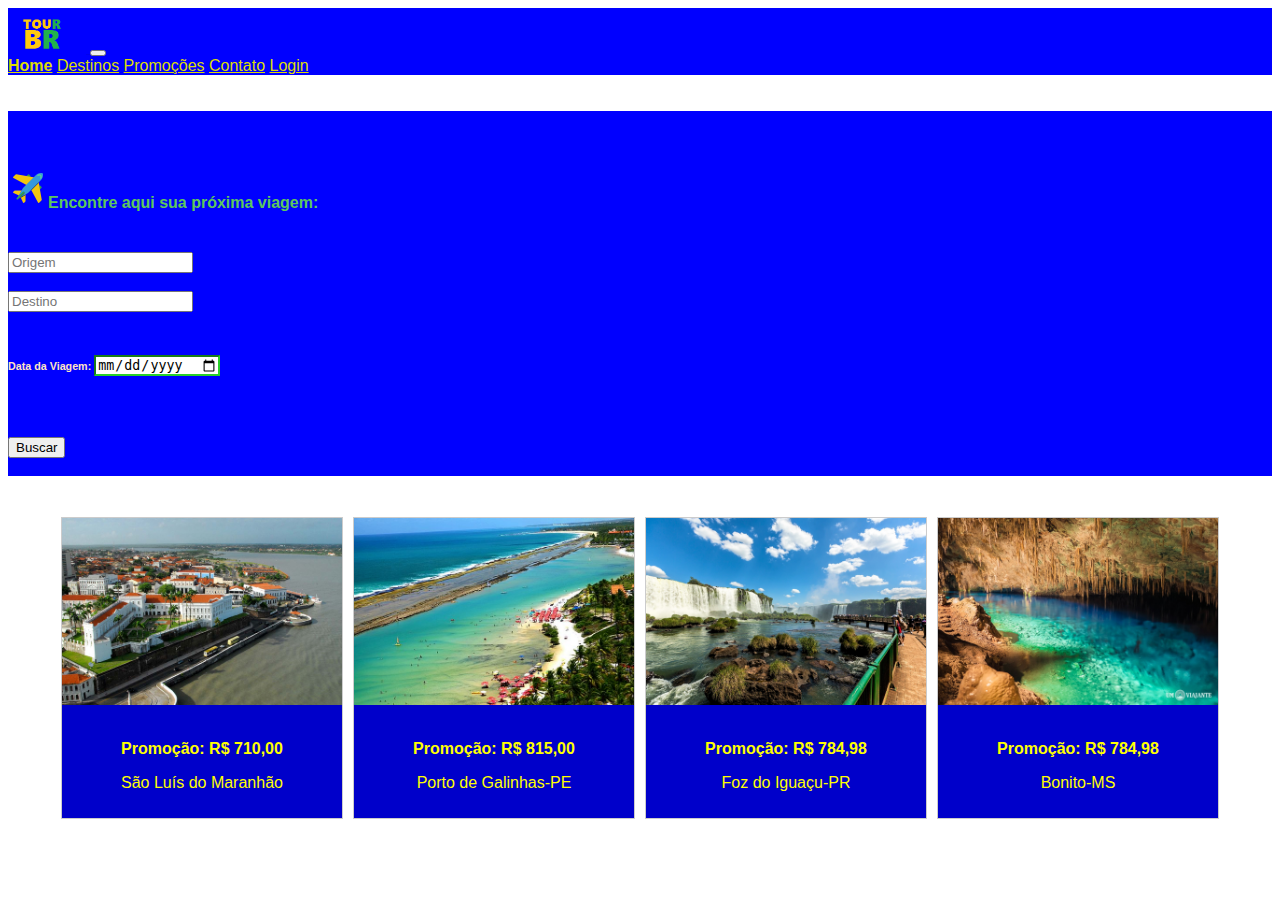
<file: index.html>
<!DOCTYPE html>
<html lang="pt-br">

<head>
  <meta charset="UTF-8">

  <title>TOUR BR</title>
  <link rel="stylesheet" href="./css/estilo.css" type="text/css">
  <link rel="stylesheet" href="https://stackpath.bootstrapcdn.com/bootstrap/4.1.3/css/bootstrap.min.css"
    integrity="sha384-MCw98/SFnGE8fJT3GXwEOngsV7Zt27NXFoaoApmYm81iuXoPkFOJwJ8ERdknLPMO" crossorigin="anonymous">

  <style>
    .container-flex {
      display: flex;
      flex-wrap: nowrap;
      justify-content: space-around;
    }

    div.gallery {
      margin: 5px;
      border: 1px solid #ccc;
      float: left;
      width: 280px;
      height: 300px;
      background-color: rgb(0, 0, 202);
    }

    div.gallery:hover {
      border: 1px solid #777;
    }

    div.gallery img {
      width: 100%;
      height: auto;
    }

    div.desc {
      padding: 15px;
      text-align: center;
      color: yellow;
    }
  </style>
</head>

<body>

  <!--menu-->
  <nav class="navbar navbar-expand-lg navbar-dark" style="background-color:blue;">
    <a class="navbar-brand" href="./index.html"><img src="./imagens/LG.png" width="78px"
        class="d-inline-block align-top"> </a>
    <button class="navbar-toggler" type="button" data-toggle="collapse" data-target="#navbarNavAltMarkup"
      aria-controls="navbarNavAltMarkup" aria-expanded="false" aria-label="Alterna navegação">
      <span class="navbar-toggler-icon"></span>
    </button>
    <div class="collapse navbar-collapse" id="navbarNavAltMarkup">
      <div class="navbar-nav">

        <a class="nav-item nav-link active" style="color:rgb(221, 221, 4)" href="./index.html"><strong>Home</strong></a>
        </li>
        <a class="nav-item nav-link" href="./destinos.html">Destinos</a></li>
        <a class="nav-item nav-link" href="./promoções.html">Promoções</a> </li>
        <a class="nav-item nav-link" href="./contato.html">Contato</a></li>
        <a class="nav-item nav-link" href="./login.html">Login</a></li>
      </div>
    </div>
  </nav>
  <!--fim menu-->
  <br><br>
  <div class="container-fluid" style="background-color:blue;">
  </div>
  <div class="container" style="background-color:blue;">
    <br><br>
    <h4 style="color:rgb(93, 199, 93)"><img src="./imagens/icons8-airplane-40.png"><strong>Encontre aqui sua próxima
        viagem:</strong></h4>
    <br>
    
    <form>
      <div class="form-row">
        <div class="col-6">
          <input type="text" class="form-control" placeholder="Origem">
        </div>
        <br>
        <div class="col-6">
          <input type="text" class="form-control" placeholder="Destino">
        </div>
      </div>
    </form>
    <br>
    <form>
      <div class="form-row">
        <div class="col">
          <h6 style="color:bisque;">Data da Viagem:
            <input type="date" style="border-color:rgb(42, 207, 42);">
          </h6>
        </div>
    </form>
  </div>
  <br><br>
  <button type="submit" class="btn btn-success btn">Buscar</button>
  <br><br>
  </div>
  </div>
  <br><br>

  <div class="container-flex">
    <div class="coll-sm">
      <div class="gallery">
        <a target="_blank">
          <img src="./imagens/sluis.svg" alt="São Luís do Maranhão" width="600" height="400">
        </a>
        <div class="desc">
          <p><strong>Promoção: R$ 710,00</p></strong>São Luís do Maranhão
        </div>
      </div>

      <div class="gallery">
        <a target="_blank">
          <img src="./imagens/portog.svg" alt="Porto de Galinhas" width="600" height="400">
        </a>
        <div class="desc">
          <p><strong>Promoção: R$ 815,00</p></strong>Porto de Galinhas-PE
        </div>
      </div>

      <div class="gallery">
        <a target="_blank">
          <img src="./imagens/fozig.svg" alt="Foz do Iguaçu-PR" width="600" height="400">
        </a>
        <div class="desc">
          <p><strong>Promoção: R$ 784,98</p></strong>Foz do Iguaçu-PR
        </div>
      </div>

      <div class="gallery">
        <a target="_blank">
          <img src="./imagens/bonitomss.svg" alt="Bonito-MS" width="600" height="400">
        </a>
        <div class="desc">
          <p><strong>Promoção: R$ 784,98</p></strong>Bonito-MS
        </div>
      </div>













      <!--JS-->
      <script src="https://code.jquery.com/jquery-3.3.1.slim.min.js"
        integrity="sha384-q8i/X+965DzO0rT7abK41JStQIAqVgRVzpbzo5smXKp4YfRvH+8abtTE1Pi6jizo"
        crossorigin="anonymous"></script>
      <script src="https://cdnjs.cloudflare.com/ajax/libs/popper.js/1.14.3/umd/popper.min.js"
        integrity="sha384-ZMP7rVo3mIykV+2+9J3UJ46jBk0WLaUAdn689aCwoqbBJiSnjAK/l8WvCWPIPm49"
        crossorigin="anonymous"></script>
      <script src="https://stackpath.bootstrapcdn.com/bootstrap/4.1.3/js/bootstrap.min.js"
        integrity="sha384-ChfqqxuZUCnJSK3+MXmPNIyE6ZbWh2IMqE241rYiqJxyMiZ6OW/JmZQ5stwEULTy"
        crossorigin="anonymous"></script>
</body>

</html>
</file>
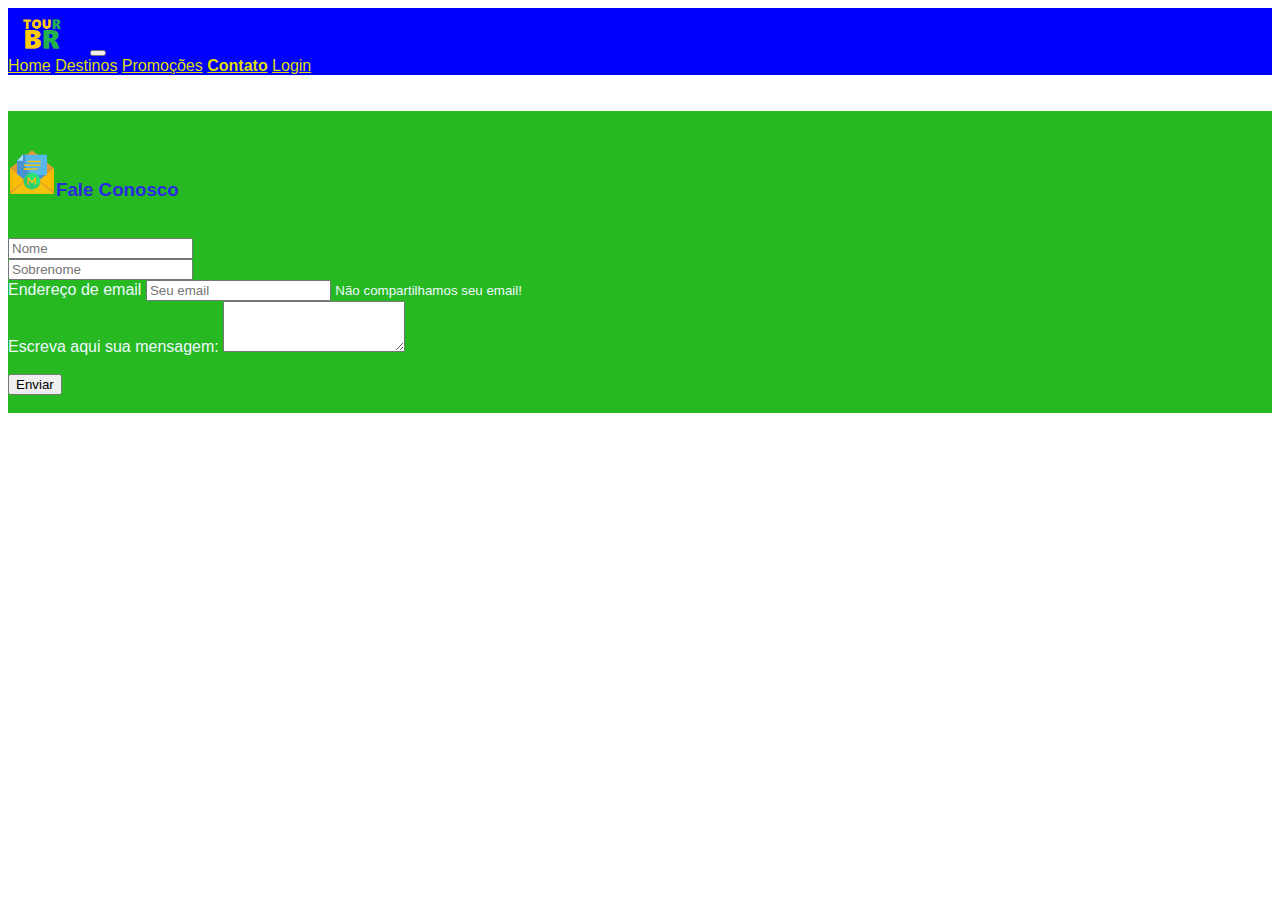
<file: contato.html>
<!DOCTYPE html>
<html lang="pt-br">

<head>
  <meta charset="UTF-8">

  <title>Contato - TOUR BR</title>
  <link rel="stylesheet" href="./css/estilo.css" type="text/css">
  <link rel="stylesheet" href="https://stackpath.bootstrapcdn.com/bootstrap/4.1.3/css/bootstrap.min.css"
    integrity="sha384-MCw98/SFnGE8fJT3GXwEOngsV7Zt27NXFoaoApmYm81iuXoPkFOJwJ8ERdknLPMO" crossorigin="anonymous">


</head>

<body>
  <!--menu-->
  <nav class="navbar navbar-expand-lg navbar-dark" style="background-color:blue;">
    <a class="navbar-brand" href="./index.html"><img src="./imagens/LG.png" width="78px"
        class="d-inline-block align-top"> </a>
    <button class="navbar-toggler" type="button" data-toggle="collapse" data-target="#navbarNavAltMarkup"
      aria-controls="navbarNavAltMarkup" aria-expanded="false" aria-label="Alterna navegação">
      <span class="navbar-toggler-icon"></span>
    </button>
    <div class="collapse navbar-collapse" id="navbarNavAltMarkup">
      <div class="navbar-nav">

        <a class="nav-item nav-link" href="./index.html">Home</a>
        <a class="nav-item nav-link" href="./destinos.html">Destinos</a>
        <a class="nav-item nav-link" href="./promoções.html">Promoções</a>
        <a class="nav-item nav-link active" style="color:rgb(221, 221, 4)"
          href="./contato.html"><strong>Contato</strong></a>
        <a class="nav-item nav-link" href="./login.html">Login</a>
      </div>
    </div>
  </nav>
  <!--fim menu-->
  <br><br>
  <div class="container" style="background-color:rgb(38, 185, 33);">
    <br>
    <h3 style="color:rgb(42, 42, 228)"><img src="./imagens/icons8-mail-48.png"><strong>Fale Conosco</strong></h3>
    <br>
    <div class="coll-sm">
      <form>
        <div class="container">
          <div class="row">
            <div class="col">
              <input type="text" class="form-control" placeholder="Nome">
            </div>
            <div class="col">
              <input type="text" class="form-control" placeholder="Sobrenome">
            </div>
          </div>
          <div class="form-group">
            <label for="exampleInputEmail1">Endereço de email</label>
            <input type="email" class="form-control" id="exampleInputEmail1" aria-describedby="emailHelp"
              placeholder="Seu email">
            <small id="emailHelp" class="form-text text muted">
              Não compartilhamos seu email!</small>
          </div>
          <div class="form-group">
            <label for="exampleFormControlTextarea1">Escreva aqui sua mensagem:</label>
            <textarea class="form-control" id="exampleFormControlTextarea1" rows="3"></textarea>
            <br><br>
            <button type="submit" class="btn btn-warning btn">Enviar</button>
            <br><br>
          </div>
        </div>
      </form>
    </div>
  </div>
  </br></br>





  

  <!--JS-->
  <script src="https://code.jquery.com/jquery-3.3.1.slim.min.js"
    integrity="sha384-q8i/X+965DzO0rT7abK41JStQIAqVgRVzpbzo5smXKp4YfRvH+8abtTE1Pi6jizo"
    crossorigin="anonymous"></script>
  <script src="https://cdnjs.cloudflare.com/ajax/libs/popper.js/1.14.3/umd/popper.min.js"
    integrity="sha384-ZMP7rVo3mIykV+2+9J3UJ46jBk0WLaUAdn689aCwoqbBJiSnjAK/l8WvCWPIPm49"
    crossorigin="anonymous"></script>
  <script src="https://stackpath.bootstrapcdn.com/bootstrap/4.1.3/js/bootstrap.min.js"
    integrity="sha384-ChfqqxuZUCnJSK3+MXmPNIyE6ZbWh2IMqE241rYiqJxyMiZ6OW/JmZQ5stwEULTy"
    crossorigin="anonymous"></script>
</body>

</html>
</file>
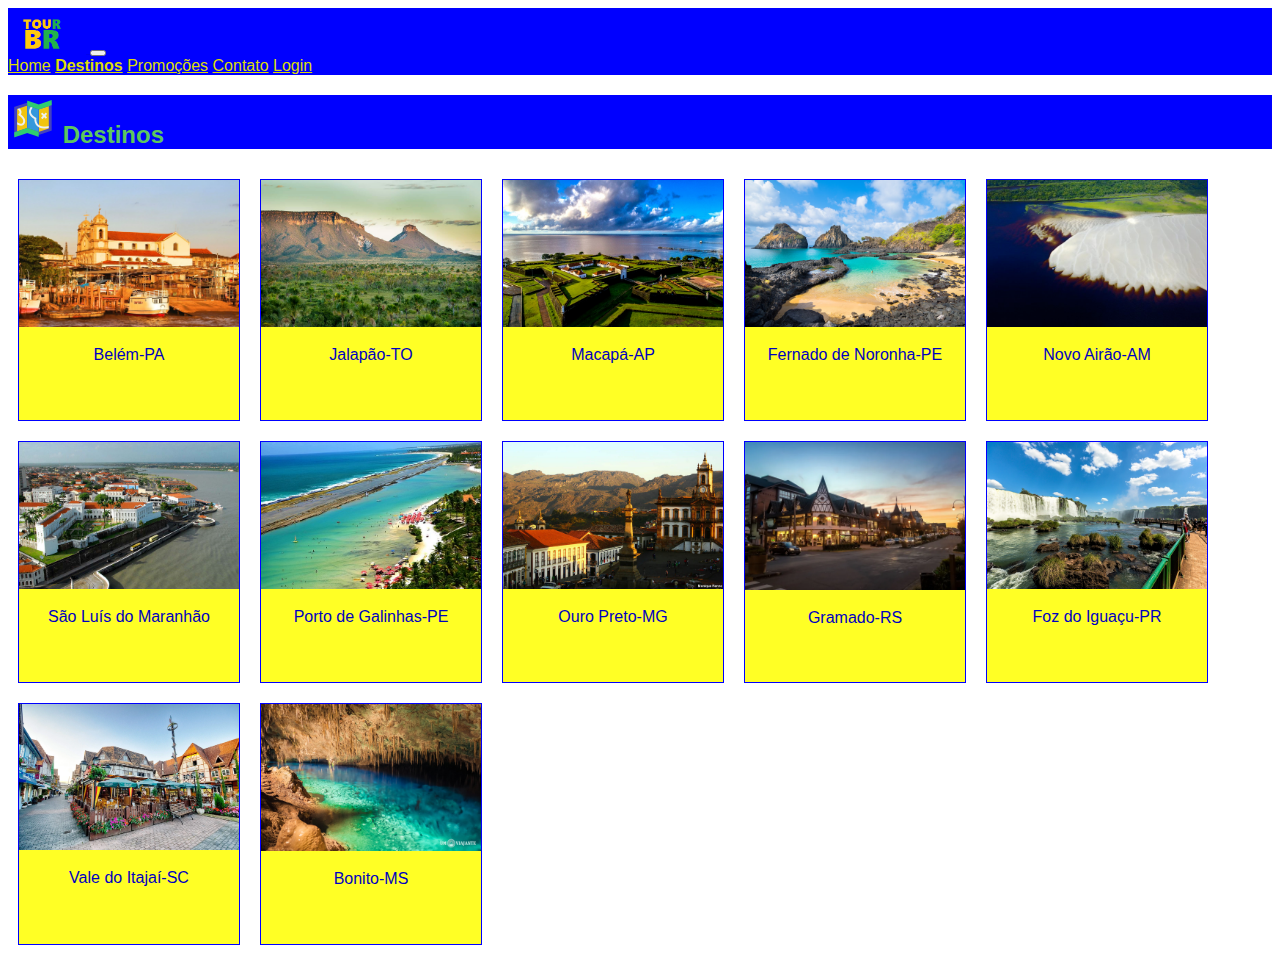
<file: destinos.html>
<!DOCTYPE html>
<html lang="pt-br">

<head>
  <meta charset="UTF-8">

  <title>Destinos - TOUR BR</title>
  <link rel="stylesheet" href="./css/estilo.css" type="text/css">
  <link rel="stylesheet" href="https://stackpath.bootstrapcdn.com/bootstrap/4.1.3/css/bootstrap.min.css"
    integrity="sha384-MCw98/SFnGE8fJT3GXwEOngsV7Zt27NXFoaoApmYm81iuXoPkFOJwJ8ERdknLPMO" crossorigin="anonymous">
  <style>
    .container {
      display: flex;
      flex-wrap: nowrap;
      justify-content: space-around;
    }

    div.gallery {
      margin: 10px;
      border: 1px solid blue;
      float: left;
      width: 220px;
      height: 240px;
      background-color: rgb(255, 255, 37);
    }

    div.gallery:hover {
      border: 1px solid rgb(41, 202, 41);
    }

    div.gallery img {
      width: 100%;
      height: auto;
    }

    div.desc {
      padding: 15px;
      text-align: center;
      color: rgb(0, 0, 192);
    }
  </style>

</head>

<body>
  <!--menu-->
  <nav class="navbar navbar-expand-lg navbar-dark" style="background-color:blue;">
    <a class="navbar-brand" href="./index.html"><img src="./imagens/LG.png" width="78px"
        class="d-inline-block align-top"> </a>
    <button class="navbar-toggler" type="button" data-toggle="collapse" data-target="#navbarNavAltMarkup"
      aria-controls="navbarNavAltMarkup" aria-expanded="false" aria-label="Alterna navegação">
      <span class="navbar-toggler-icon"></span>
    </button>
    <div class="collapse navbar-collapse" id="navbarNavAltMarkup">
      <div class="navbar-nav">

        <a class="nav-item nav-link" href="./index.html">Home</a>
        <a class="nav-item nav-link active" style="color:rgb(221, 221, 4)"
          href="./destinos.html"><strong>Destinos</strong></a>
        <a class="nav-item nav-link" href="./promoções.html">Promoções</a>
        <a class="nav-item nav-link" href="./contato.html">Contato</a>
        <a class="nav-item nav-link" href="./login.html">Login</a>
      </div>
    </div>
  </nav>
  <!--fim menu-->
  <div class="container-fluid" style="background-color:blue;">
    <h2 style="color:rgb(93, 199, 93)"><img src="./imagens/icons8-map-48.png"> <strong>Destinos</strong></h2>
  </div>
  <div class="container">
    <div class="coll-sm">

      <div class="gallery">
        <a target="_blank">
          <img src="./imagens/belem-do-para.webp" alt="Belém-PA" width="600" height="400">
        </a>
        <div class="desc">Belém-PA</div>
      </div>

      <div class="gallery">
        <a target="_blank">
          <img src="./imagens/jalap.svg" alt="Jalapão-TO" width="600" height="400">
        </a>
        <div class="desc">Jalapão-TO</div>
      </div>


      <div class="gallery">
        <a target="_blank">
          <img src="./imagens/macap.svg" alt="Macapá-AP" width="600" height="400">
        </a>
        <div class="desc">Macapá-AP</div>
      </div>


      <div class="gallery">
        <a target="_blank">
          <img src="./imagens/fenoronha.svg" alt="Fernando de Noronha-PE" width="600" height="400">
        </a>
        <div class="desc">Fernado de Noronha-PE</div>
      </div>


      <div class="gallery">
        <a target="_blank">
          <img src="./imagens/novoairao.svg" alt="Novo Airão-AM" width="600" height="400">
        </a>
        <div class="desc">Novo Airão-AM</div>
      </div>

      <div class="gallery">
        <a target="_blank">
          <img src="./imagens/sluis.svg" alt="São Luís do Maranhão" width="600" height="400">
        </a>
        <div class="desc">São Luís do Maranhão</div>
      </div>

      <div class="gallery">
        <a target="_blank">
          <img src="./imagens/portog.svg" alt="Porto de Galinhas" width="600" height="400">
        </a>
        <div class="desc">Porto de Galinhas-PE</div>
      </div>

      <div class="gallery">
        <a target="_blank">
          <img src="./imagens/ouropt.svg" alt="Ouro Preto" width="600" height="400">
        </a>
        <div class="desc">Ouro Preto-MG</div>
      </div>

      <div class="gallery">
        <a target="_blank">
          <img src="./imagens/Gramado-RS-Visit-Brasil-3-min-3.webp" alt="Gramado-RS" width="600" height="400">
        </a>
        <div class="desc">Gramado-RS</div>
      </div>

      <div class="gallery">
        <a target="_blank">
          <img src="./imagens/fozig.svg" alt="Ouro Preto" width="600" height="400">
        </a>
        <div class="desc">Foz do Iguaçu-PR</div>
      </div>

      <div class="gallery">
        <a target="_blank">
          <img src="./imagens/valedoitajai.webp" alt="Vale do Itajaí-SC" width="600" height="400">
        </a>
        <div class="desc">Vale do Itajaí-SC</div>
      </div>

      <div class="gallery">
        <a target="_blank">
          <img src="./imagens/bonitomss.svg" alt="Bonito-MS" width="600" height="400">
        </a>
        <div class="desc">Bonito-MS</div>
      </div>
    </div>























    <script src="https://code.jquery.com/jquery-3.3.1.slim.min.js"
      integrity="sha384-q8i/X+965DzO0rT7abK41JStQIAqVgRVzpbzo5smXKp4YfRvH+8abtTE1Pi6jizo"
      crossorigin="anonymous"></script>
    <script src="https://cdnjs.cloudflare.com/ajax/libs/popper.js/1.14.3/umd/popper.min.js"
      integrity="sha384-ZMP7rVo3mIykV+2+9J3UJ46jBk0WLaUAdn689aCwoqbBJiSnjAK/l8WvCWPIPm49"
      crossorigin="anonymous"></script>
    <script src="https://stackpath.bootstrapcdn.com/bootstrap/4.1.3/js/bootstrap.min.js"
      integrity="sha384-ChfqqxuZUCnJSK3+MXmPNIyE6ZbWh2IMqE241rYiqJxyMiZ6OW/JmZQ5stwEULTy"
      crossorigin="anonymous"></script>
</body>

</html>
</file>
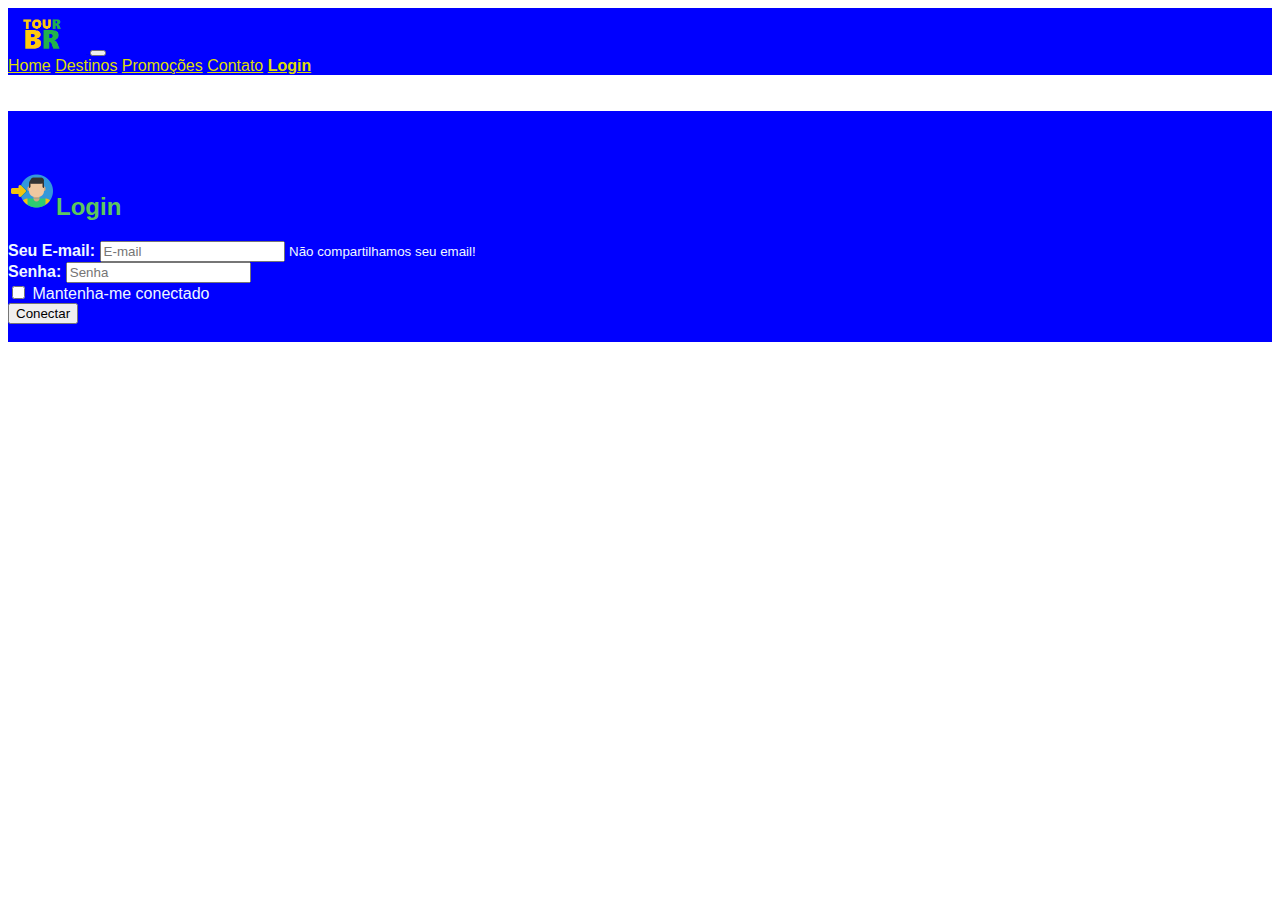
<file: login.html>
<!DOCTYPE html>
<html lang="pt-br">

<head>
  <meta charset="UTF-8">

  <title>Login - TOUR BR</title>
  <link rel="stylesheet" href="./css/estilo.css" type="text/css">
  <link rel="stylesheet" href="https://stackpath.bootstrapcdn.com/bootstrap/4.1.3/css/bootstrap.min.css"
    integrity="sha384-MCw98/SFnGE8fJT3GXwEOngsV7Zt27NXFoaoApmYm81iuXoPkFOJwJ8ERdknLPMO" crossorigin="anonymous">


</head>

<body>
  <!--menu-->
  <nav class="navbar navbar-expand-lg navbar-dark" style="background-color:blue;">
    <a class="navbar-brand" href="./index.html"><img src="./imagens/LG.png" width="78px"
        class="d-inline-block align-top"> </a>
    <button class="navbar-toggler" type="button" data-toggle="collapse" data-target="#navbarNavAltMarkup"
      aria-controls="navbarNavAltMarkup" aria-expanded="false" aria-label="Alterna navegação">
      <span class="navbar-toggler-icon"></span>
    </button>
    <div class="collapse navbar-collapse" id="navbarNavAltMarkup">
      <div class="navbar-nav">

        <a class="nav-item nav-link" href="./index.html">Home</a>
        <a class="nav-item nav-link" href="./destinos.html">Destinos</a>
        <a class="nav-item nav-link" href="./promoções.html">Promoções</a>
        <a class="nav-item nav-link" href="./contato.html">Contato</a>
        <a class="nav-item nav-link active" style="color:rgb(221, 221, 4)"
          href="./login.html"><strong>Login</strong></a>
      </div>
    </div>
  </nav>
  <!--fim menu-->
  <br><br>
  <div class="container" style="background-color:blue;">
    <br><br>
    <h2 style="color:rgb(93, 199, 93)"><img src="./imagens/icons8-login-48.png"><strong>Login</strong></h2>

    <div class="coll-sm">
      <form>
        <div class="container">
          <div class="form-goup-sm">
            <label for="seuEmail"><strong> Seu E-mail:</strong></label>
            <input type="email" id="seuEmail" class="form-control border border-warning" aria-describedby="ajudaEmail"
              placeholder="E-mail">
            <small id="emailHelp" class="form-text text muted">Não compartilhamos seu email!</small>
          </div>
          <div class="form-group">
            <label for="suaSenha"><strong>Senha:</strong></label>
            <input type="password" class="form-control border border-warning" id="suaSenha" placeholder="Senha">
          </div>
          <div>
            <input type="checkbox" id="Check">
            <label for="Check">Mantenha-me conectado</label>
          </div>
          <button type="submit" class="btn btn-warning btn">Conectar</button>
          
          <br><br>
        </div>
    </div>
    </form>
  </div>
  
  <!--JS-->
  <script src="https://code.jquery.com/jquery-3.3.1.slim.min.js"
    integrity="sha384-q8i/X+965DzO0rT7abK41JStQIAqVgRVzpbzo5smXKp4YfRvH+8abtTE1Pi6jizo"
    crossorigin="anonymous"></script>
  <script src="https://cdnjs.cloudflare.com/ajax/libs/popper.js/1.14.3/umd/popper.min.js"
    integrity="sha384-ZMP7rVo3mIykV+2+9J3UJ46jBk0WLaUAdn689aCwoqbBJiSnjAK/l8WvCWPIPm49"
    crossorigin="anonymous"></script>
  <script src="https://stackpath.bootstrapcdn.com/bootstrap/4.1.3/js/bootstrap.min.js"
    integrity="sha384-ChfqqxuZUCnJSK3+MXmPNIyE6ZbWh2IMqE241rYiqJxyMiZ6OW/JmZQ5stwEULTy"
    crossorigin="anonymous"></script>
</body>

</html>
</file>
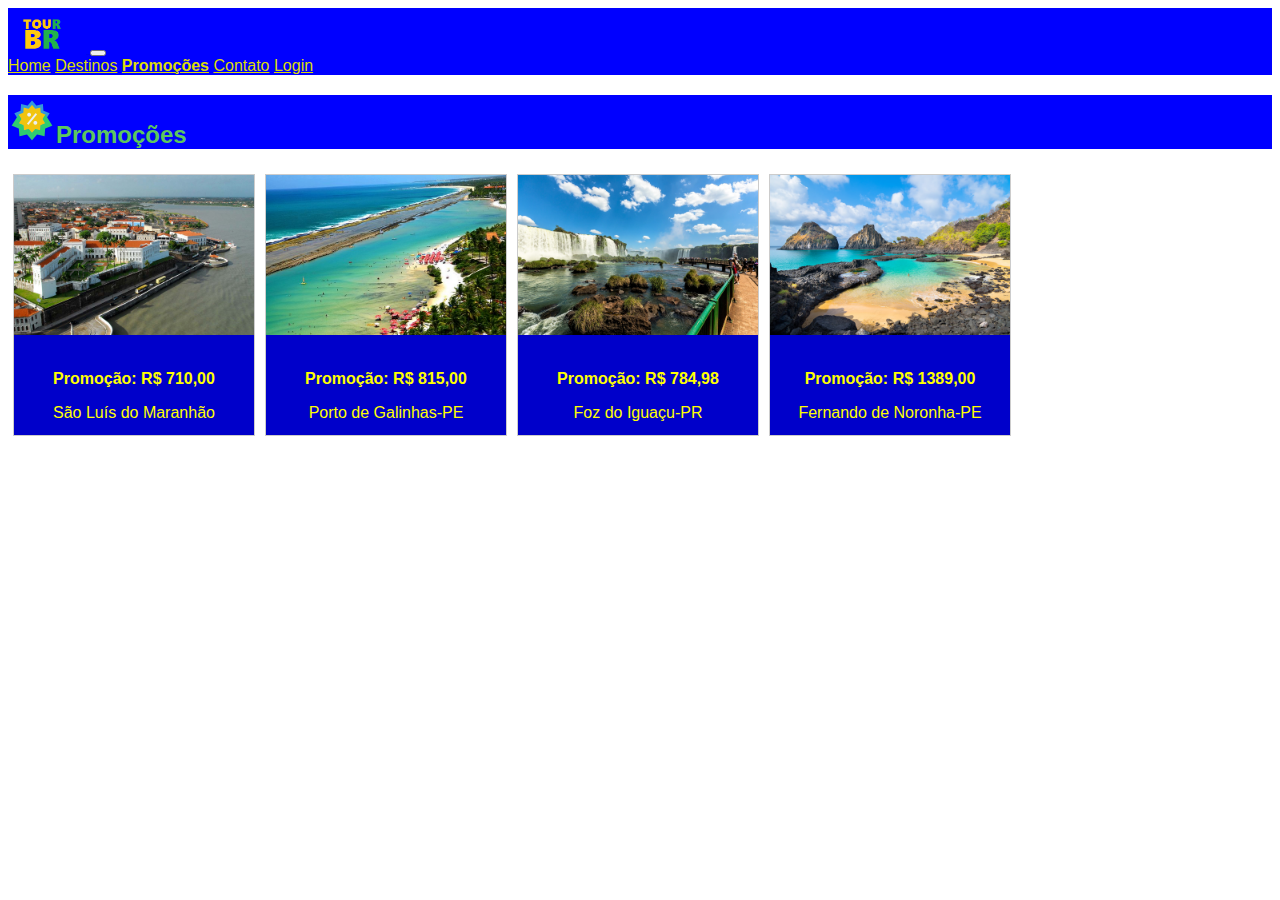
<file: promoções.html>
<!DOCTYPE html>
<html lang="pt-br">

<head>
  <meta charset="UTF-8">

  <title>Promoções - TOUR BR</title>
  <link rel="stylesheet" href="./css/estilo.css" type="text/css">
  <link rel="stylesheet" href="https://stackpath.bootstrapcdn.com/bootstrap/4.1.3/css/bootstrap.min.css"
    integrity="sha384-MCw98/SFnGE8fJT3GXwEOngsV7Zt27NXFoaoApmYm81iuXoPkFOJwJ8ERdknLPMO" crossorigin="anonymous">
  <style>
    div.gallery {
      margin: 5px;
      border: 1px solid #ccc;
      float: left;
      width: 240px;
      height:260px;
      background-color: rgb(0, 0, 202);
    }

    div.gallery:hover {
      border: 1px solid #777;
    }

    div.gallery img {
      width: 100%;
      height: auto;
    }

    div.desc {
      padding: 15px;
      text-align: center;
      color: yellow;
    }
  </style>
</head>

<body>
  <!--menu-->
  <nav class="navbar navbar-expand-lg navbar-dark" style="background-color:blue;">
    <a class="navbar-brand" href="./index.html"><img src="./imagens/LG.png" width="78px"
        class="d-inline-block align-top"> </a>
    <button class="navbar-toggler" type="button" data-toggle="collapse" data-target="#navbarNavAltMarkup"
      aria-controls="navbarNavAltMarkup" aria-expanded="false" aria-label="Alterna navegação">
      <span class="navbar-toggler-icon"></span>
    </button>
    <div class="collapse navbar-collapse" id="navbarNavAltMarkup">
      <div class="navbar-nav">

        <a class="nav-item nav-link" href="./index.html">Home</a>
        <a class="nav-item nav-link" href="./destinos.html">Destinos</a>
        <a class="nav-item nav-link active" style="color:rgb(221, 221, 4)"
          href="./promoções.html"><strong>Promoções</strong></a>
        <a class="nav-item nav-link" href="./contato.html">Contato</a>
        <a class="nav-item nav-link" href="./login.html">Login</a>
      </div>
    </div>
  </nav>
  <!--fim menu-->
  <div class="container-fluid" style="background-color:blue;">
    <h2 style="color:rgb(93, 199, 93)"><img src="./imagens/icons8-discount-48.png" /><strong>Promoções</strong></h2>
  </div>
  <div class="container">
    <div class="coll-sm">
      <div class="gallery">
        <a target="_blank">
          <img src="./imagens/sluis.svg" alt="São Luís do Maranhão" width="600" height="400">
        </a>
        <div class="desc">
          <p><strong>Promoção: R$ 710,00</p></strong>São Luís do Maranhão
        </div>
      </div>

      <div class="gallery">
        <a target="_blank">
          <img src="./imagens/portog.svg" alt="Porto de Galinhas" width="600" height="400">
        </a>
        <div class="desc">
          <p><strong>Promoção: R$ 815,00</p></strong>Porto de Galinhas-PE
        </div>
      </div>

      <div class="gallery">
        <a target="_blank">
          <img src="./imagens/fozig.svg" alt="Foz do Iguaçu-PR" width="600" height="400">
        </a>
        <div class="desc">
          <p><strong>Promoção: R$ 784,98</p></strong>Foz do Iguaçu-PR
        </div>
      </div>

      <div class="gallery">
        <a target="_blank">
          <img src="./imagens/fenoronha.svg" alt="Fernado de Noronha" width="600" height="400">
        </a>
        <div class="desc">
          <p><strong>Promoção: R$ 1389,00</p></strong>Fernando de Noronha-PE
        </div>
      </div>
     </div> 
    


    














    


















    <!--JS-->
    <script src="https://code.jquery.com/jquery-3.3.1.slim.min.js"
      integrity="sha384-q8i/X+965DzO0rT7abK41JStQIAqVgRVzpbzo5smXKp4YfRvH+8abtTE1Pi6jizo"
      crossorigin="anonymous"></script>
    <script src="https://cdnjs.cloudflare.com/ajax/libs/popper.js/1.14.3/umd/popper.min.js"
      integrity="sha384-ZMP7rVo3mIykV+2+9J3UJ46jBk0WLaUAdn689aCwoqbBJiSnjAK/l8WvCWPIPm49"
      crossorigin="anonymous"></script>
    <script src="https://stackpath.bootstrapcdn.com/bootstrap/4.1.3/js/bootstrap.min.js"
      integrity="sha384-ChfqqxuZUCnJSK3+MXmPNIyE6ZbWh2IMqE241rYiqJxyMiZ6OW/JmZQ5stwEULTy"
      crossorigin="anonymous"></script>
</body>

</html>
</file>
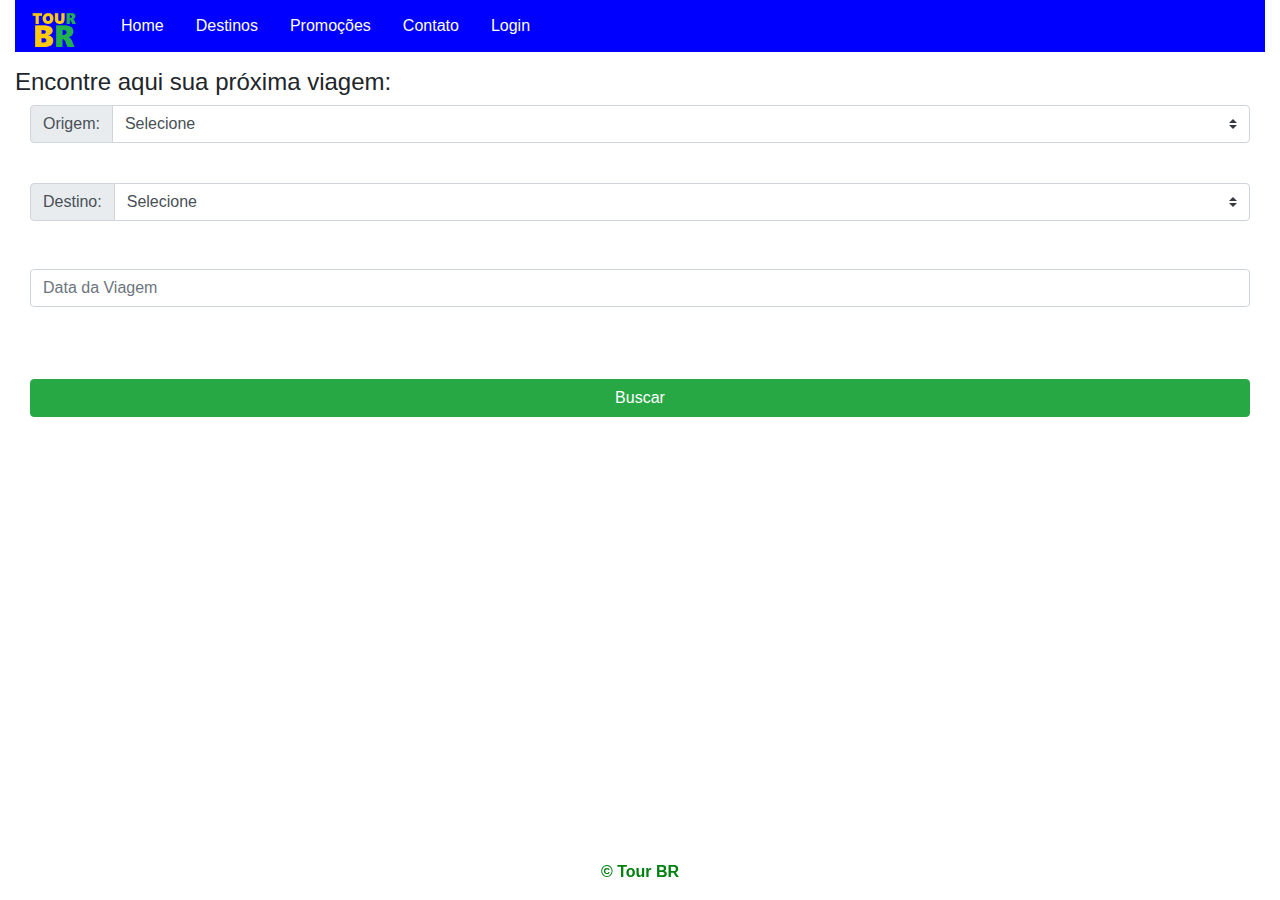
<file: imagens/TOUR BR.html>
<!DOCTYPE html>
<!-- saved from url=(0054)file:///C:/Users/Remakker/Desktop/TOUR%20BR/index.html -->
<html lang="pt-br"><head><meta http-equiv="Content-Type" content="text/html; charset=UTF-8">
    
    
    <title>TOUR BR</title>
  <link rel="stylesheet" href="./TOUR BR_files/estilo.css" type="text/css">
  <link rel="stylesheet" href="./TOUR BR_files/bootstrap.min.css" integrity="sha384-MCw98/SFnGE8fJT3GXwEOngsV7Zt27NXFoaoApmYm81iuXoPkFOJwJ8ERdknLPMO" crossorigin="anonymous">
  
</head>
<body>
 
  <!--menu-->
  <div class="container-fluid">
    <div class="coll-sm">
  <ul>
    <li><img width="90px" src="./TOUR BR_files/LG.png" alt="Tour BR"></li>
    <li><a href="file:///C:/Users/Remakker/Desktop/TOUR%20BR/index.html">Home</a></li>
    <li><a href="file:///C:/Users/Remakker/Desktop/TOUR%20BR/destinos.html">Destinos</a></li>
    <li><a href="file:///C:/Users/Remakker/Desktop/TOUR%20BR/promo%C3%A7%C3%B5es.html">Promoções</a> </li>
    <li><a href="file:///C:/Users/Remakker/Desktop/TOUR%20BR/contato.html">Contato</a></li>
    <li><a href="file:///C:/Users/Remakker/Desktop/TOUR%20BR/login.html">Login</a></li>
  </ul>
  </div>
  <!--fim menu-->
  <h4>Encontre aqui sua próxima viagem:</h4>

<div class="container-fluid">
    <div class="coll-sm">
  <div class="input-group mb-3">
    <div class="input-group-prepend">
      <label class="input-group-text" for="inputGroupSelect01">Origem:</label>
    </div>
    <select class="custom-select" id="inputGroupSelect01">
      <option selected="">Selecione</option>
      <option value="1">São Paulo-SP</option>
      <option value="2">Niterói-RJ</option>
      <option value="3">Recife-PE</option>
    </select>
  </div>
  <br>
  <div class="input-group mb-4">
    <div class="input-group-prepend">
      <label class="input-group-text" for="inputGroupSelect01">Destino:</label>
    </div>
    <select class="custom-select" id="inputGroupSelect01">
      <option selected="">Selecione</option>
      <option value="1">Ouro Preto-MG</option>
      <option value="2">Bonito-MS</option>
      <option value="3">Porto de Galinhas-PE</option>
      <option value="4">São Luís do Maranhão</option>
    </select>
  </div>
  <br>
  <form>
    <div class="form-row">
      <div class="col">
        <input type="text" class="form-control" placeholder="Data da Viagem">
      </div>
    
    </div></form>
    <br><br><br>    
  <button type="submit" class="btn btn-success btn-block">Buscar</button>

    
    
       
    

  <div class="footer"><p><strong>© Tour BR</strong></p></div>
    
    <!--JS-->
    <script src="./TOUR BR_files/jquery-3.3.1.slim.min.js.download" integrity="sha384-q8i/X+965DzO0rT7abK41JStQIAqVgRVzpbzo5smXKp4YfRvH+8abtTE1Pi6jizo" crossorigin="anonymous"></script>
<script src="./TOUR BR_files/popper.min.js.download" integrity="sha384-ZMP7rVo3mIykV+2+9J3UJ46jBk0WLaUAdn689aCwoqbBJiSnjAK/l8WvCWPIPm49" crossorigin="anonymous"></script>
<script src="./TOUR BR_files/bootstrap.min.js.download" integrity="sha384-ChfqqxuZUCnJSK3+MXmPNIyE6ZbWh2IMqE241rYiqJxyMiZ6OW/JmZQ5stwEULTy" crossorigin="anonymous"></script>

</div></div></div></body></html>
</file>
<file: css/estilo.css>
body{
    font-family: Arial, Helvetica, sans-serif;
}

p {
    color:yellow; font-family: Arial, Helvetica, sans-serif;
    
}



h2{
   font-family: Arial, Helvetica, sans-serif; color:rgb(40, 168, 40);
}

  

.nav-item:hover{
  color:yellow !important;
}
.nav-link{
  color:rgb(221, 221, 4) !important;
}
h3{
 text-decoration-color: green;
}

#passagens{
  background-color: rgb(230, 230, 41); height: 100%; width:60%;
}

label{
  color:aliceblue;
}

small{
  color:aliceblue;
}
#desc{
  text-decoration-color: rgb(30, 201, 30);
}
  


.gallery{
  width: 50%;
}
</file>
<file: imagens/TOUR BR_files/estilo.css>
body{
    font-family: Arial, Helvetica, sans-serif;
}

p {
    color:rgb(0, 128, 17); font-family: Arial, Helvetica, sans-serif;
    
}


.menu{
    background-color:blue;
}

.menu a {
    color:white;
    font-family: Arial, Helvetica, sans-serif;
    text-decoration:none;
}

h2{
    color:green; font-family: Arial, Helvetica, sans-serif;
}

.footer {
    position: fixed;
    left: 0;
    bottom: 0;
    width: 100%;
   color: green;
    text-align: center;
}   



ul {
    list-style-type: none;
    margin: 0;
    padding: 0;
    overflow: hidden;
    background-color:blue;
  }
  
  li {
    float: left;
  }
  
  li a {
    display: block;
    color: white;
    text-align: center;
    padding: 14px 16px;
    text-decoration: none;
  }
  
  
  li a:hover {
    background-color: #07b650;
  }
  h3{
    text-decoration-color: green;
    
  }
  .red{
    color:red
  }
</file>
